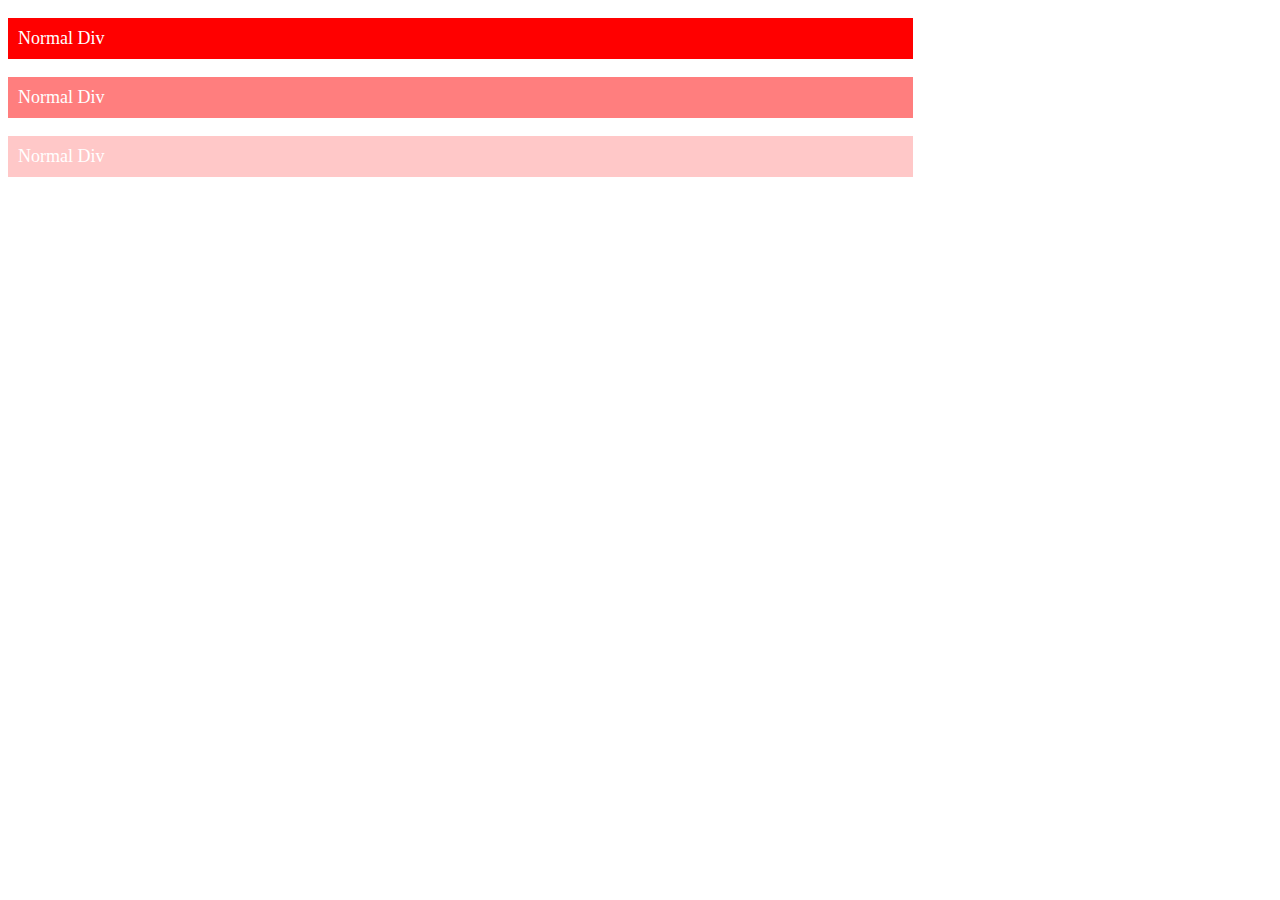
<file: index.html>
<!DOCTYPE html>
<html lang="en">
<head>
    <meta charset="UTF-8">
    <meta http-equiv="X-UA-Compatible" content="IE=edge">
    <meta name="viewport" content="width=device-width, initial-scale=1.0">
    <title>Document</title>
    <link rel="stylesheet" href="./index.css"/>
</head>
<body>
    <p class="box1"> Normal Div</p>
    <p class="box2"> Normal Div</p>
    <p class="box3"> Normal Div</p>
    
</body>
</html>
</file>
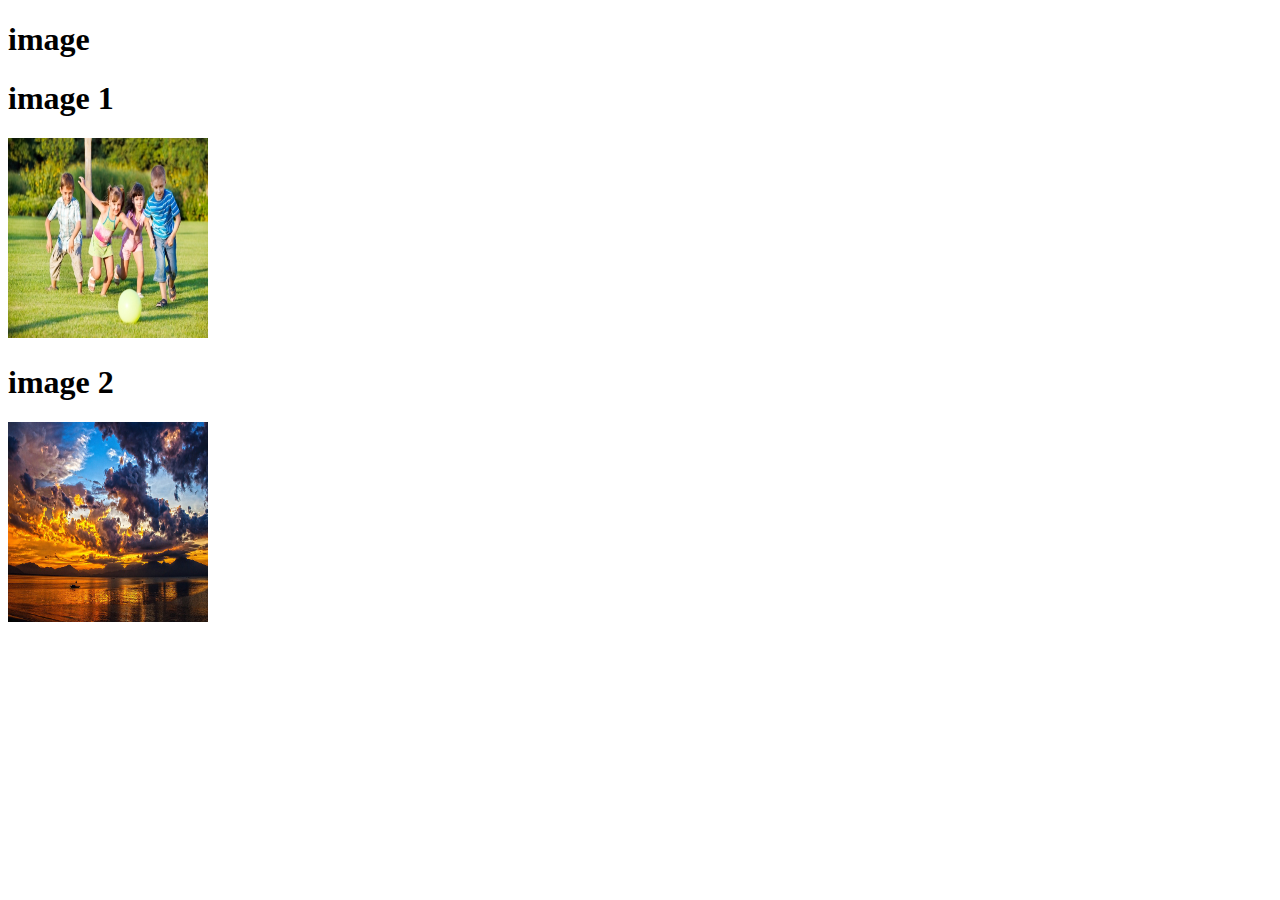
<file: index1.html>
<!DOCTYPE html>
<html lang="en">
<head>
    <meta charset="UTF-8">
    <meta http-equiv="X-UA-Compatible" content="IE=edge">
    <meta name="viewport" content="width=device-width, initial-scale=1.0">
    <title>Document</title>
    <link rel=" stylesheet" href="./index1.css"/>
</head>
<body>
    <h1> image</h1>
    <h1> image 1</h1>
    <img src="aya.jfif"/>
    <h1> image 2</h1>
    <img src="sea-164989_960_720.jpg"/>
</body>
</html>
</file>
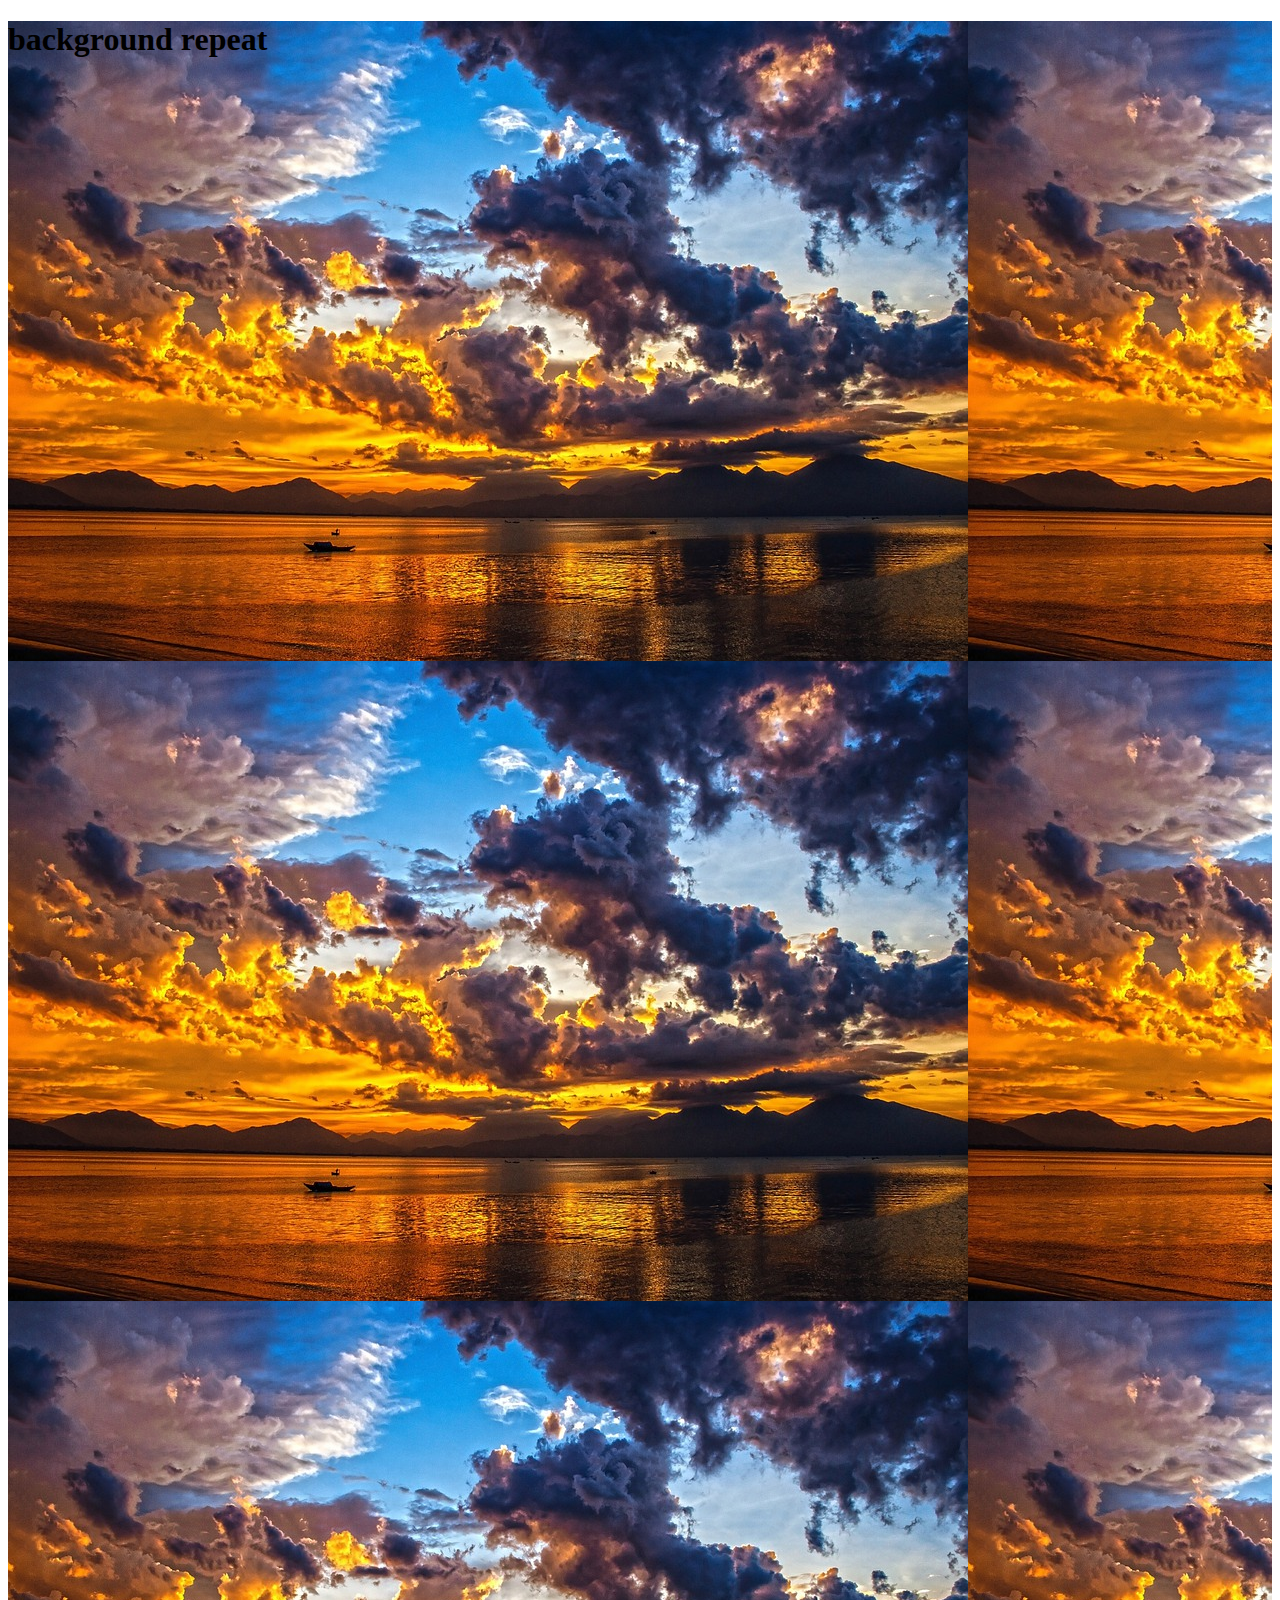
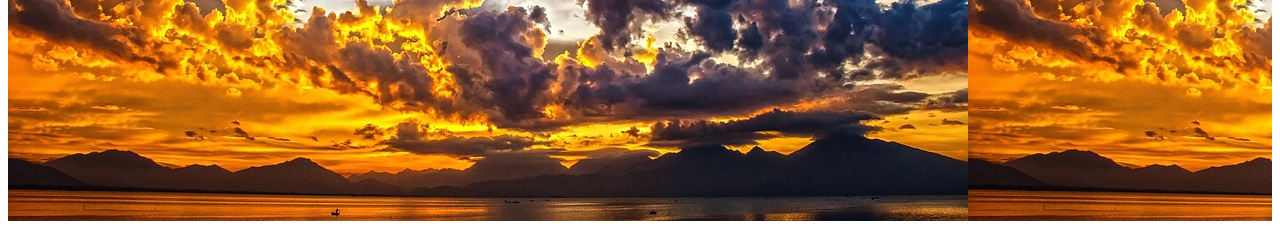
<file: index2.html>
<!DOCTYPE html>
<html lang="en">
<head>
    <meta charset="UTF-8">
    <meta http-equiv="X-UA-Compatible" content="IE=edge">
    <meta name="viewport" content="width=device-width, initial-scale=1.0">
    <title>Document</title>
    <link rel="stylesheet" href="./index2.css"/>
</head>
<body>
    <div class="aa">
    <h1> background repeat</h1>
    </div>
    

    
</body>
</html>
</file>
<file: index.css>
.box1 {
    color: white;
    height: 30% ;
    width : 70%;
    text-align: left;
    padding: 10px 10px 10px 10px;
    font-size: large;
    background-color: red;
}
 
.box2 {

    color: white;
    height: 30% ;
    width : 70%;
    text-align: left;
    padding: 10px 10px 10px 10px;
    font-size: large;
    background-color: rgba(255, 0, 0, 0.507);

}

.box3 {

    color: white;
    height: 30% ;
    width : 70%;
    text-align: left;
    padding: 10px 10px 10px 10px;
    font-size: large;
    background-color: rgba(255, 0, 0, 0.214);



}
</file>
<file: index1.css>
img {
    height: 200px;
    width: 200px;
  }
</file>
<file: index2.css>
.aa {  
    
    background-image: url(sea-164989_960_720.jpg);
    height: 200vh;
    
    


}
</file>
